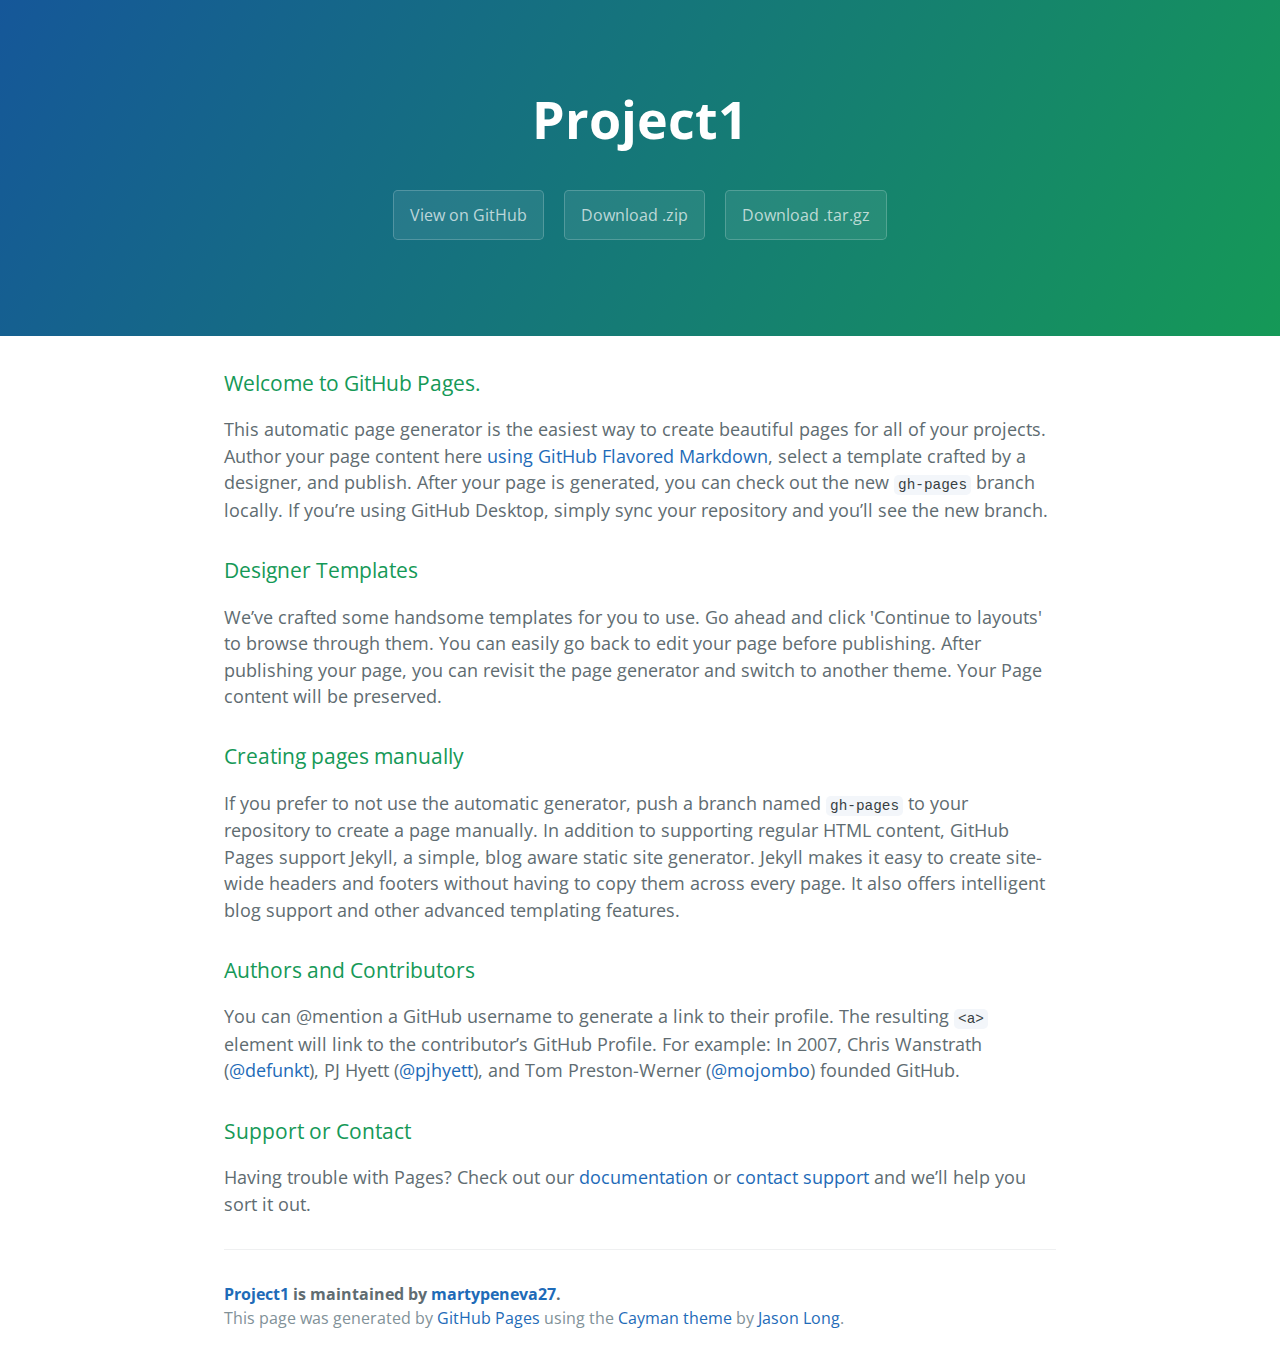
<file: index.html>
<!DOCTYPE html>
<html lang="en-us">
  <head>
    <meta charset="UTF-8">
    <title>Project1 by martypeneva27</title>
    <meta name="viewport" content="width=device-width, initial-scale=1">
    <link rel="stylesheet" type="text/css" href="stylesheets/normalize.css" media="screen">
    <link href='https://fonts.googleapis.com/css?family=Open+Sans:400,700' rel='stylesheet' type='text/css'>
    <link rel="stylesheet" type="text/css" href="stylesheets/stylesheet.css" media="screen">
    <link rel="stylesheet" type="text/css" href="stylesheets/github-light.css" media="screen">
  </head>
  <body>
    <section class="page-header">
      <h1 class="project-name">Project1</h1>
      <h2 class="project-tagline"></h2>
      <a href="https://github.com/martypeneva27/project1" class="btn">View on GitHub</a>
      <a href="https://github.com/martypeneva27/project1/zipball/master" class="btn">Download .zip</a>
      <a href="https://github.com/martypeneva27/project1/tarball/master" class="btn">Download .tar.gz</a>
    </section>

    <section class="main-content">
      <h3>
<a id="welcome-to-github-pages" class="anchor" href="#welcome-to-github-pages" aria-hidden="true"><span aria-hidden="true" class="octicon octicon-link"></span></a>Welcome to GitHub Pages.</h3>

<p>This automatic page generator is the easiest way to create beautiful pages for all of your projects. Author your page content here <a href="https://guides.github.com/features/mastering-markdown/">using GitHub Flavored Markdown</a>, select a template crafted by a designer, and publish. After your page is generated, you can check out the new <code>gh-pages</code> branch locally. If you’re using GitHub Desktop, simply sync your repository and you’ll see the new branch.</p>

<h3>
<a id="designer-templates" class="anchor" href="#designer-templates" aria-hidden="true"><span aria-hidden="true" class="octicon octicon-link"></span></a>Designer Templates</h3>

<p>We’ve crafted some handsome templates for you to use. Go ahead and click 'Continue to layouts' to browse through them. You can easily go back to edit your page before publishing. After publishing your page, you can revisit the page generator and switch to another theme. Your Page content will be preserved.</p>

<h3>
<a id="creating-pages-manually" class="anchor" href="#creating-pages-manually" aria-hidden="true"><span aria-hidden="true" class="octicon octicon-link"></span></a>Creating pages manually</h3>

<p>If you prefer to not use the automatic generator, push a branch named <code>gh-pages</code> to your repository to create a page manually. In addition to supporting regular HTML content, GitHub Pages support Jekyll, a simple, blog aware static site generator. Jekyll makes it easy to create site-wide headers and footers without having to copy them across every page. It also offers intelligent blog support and other advanced templating features.</p>

<h3>
<a id="authors-and-contributors" class="anchor" href="#authors-and-contributors" aria-hidden="true"><span aria-hidden="true" class="octicon octicon-link"></span></a>Authors and Contributors</h3>

<p>You can @mention a GitHub username to generate a link to their profile. The resulting <code>&lt;a&gt;</code> element will link to the contributor’s GitHub Profile. For example: In 2007, Chris Wanstrath (<a href="https://github.com/defunkt" class="user-mention">@defunkt</a>), PJ Hyett (<a href="https://github.com/pjhyett" class="user-mention">@pjhyett</a>), and Tom Preston-Werner (<a href="https://github.com/mojombo" class="user-mention">@mojombo</a>) founded GitHub.</p>

<h3>
<a id="support-or-contact" class="anchor" href="#support-or-contact" aria-hidden="true"><span aria-hidden="true" class="octicon octicon-link"></span></a>Support or Contact</h3>

<p>Having trouble with Pages? Check out our <a href="https://help.github.com/pages">documentation</a> or <a href="https://github.com/contact">contact support</a> and we’ll help you sort it out.</p>

      <footer class="site-footer">
        <span class="site-footer-owner"><a href="https://github.com/martypeneva27/project1">Project1</a> is maintained by <a href="https://github.com/martypeneva27">martypeneva27</a>.</span>

        <span class="site-footer-credits">This page was generated by <a href="https://pages.github.com">GitHub Pages</a> using the <a href="https://github.com/jasonlong/cayman-theme">Cayman theme</a> by <a href="https://twitter.com/jasonlong">Jason Long</a>.</span>
      </footer>

    </section>

  
  </body>
</html>
</file>
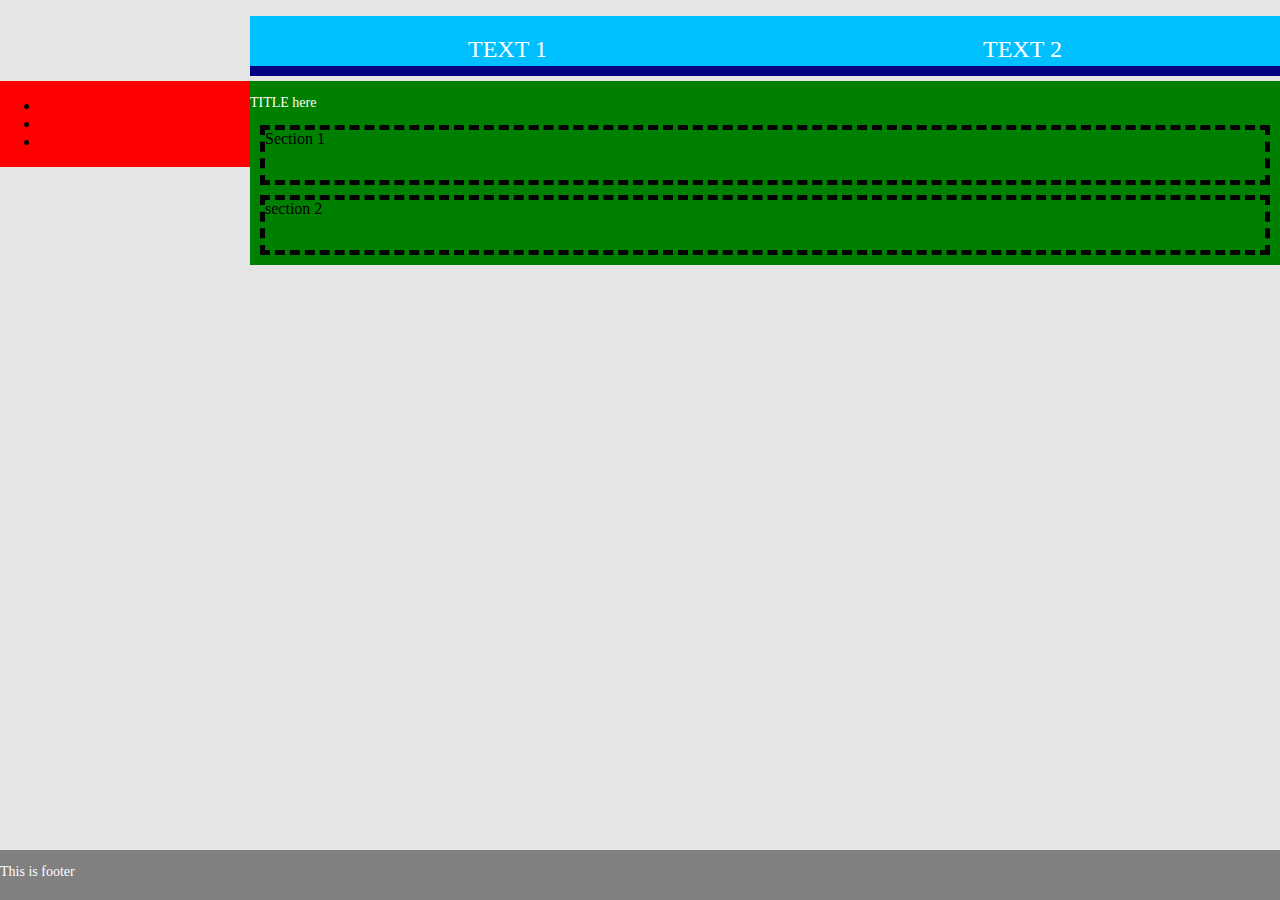
<file: site/main.html>
<!DOCTYPE html>
<html>
<head>
<meta charset="ISO-8859-1">
<title>Main page</title>
<link rel="stylesheet" type="text/css" href="styles.css">
<script src="Marty_data.js"></script>
</head>
<body>

<nav>
	<ul>
		<li>
			<a href="#">TEXT 1</a>
		</li>
		<li>
			<a href="#">TEXT 2</a>
		</li>
	</ul>
</nav>
<aside>
	<ul>
		<li></li>
		<li></li>
		<li></li>
	</ul>
</aside>
<article>
	<p>TITLE here</p>
	<section>Section 1</section>
	<section>section 2</section>
</article>
<footer>
	<p>This is footer</p>
</footer>
</body>
</html>
</file>
<file: stylesheets/stylesheet.css>
* {
  box-sizing: border-box; }

body {
  padding: 0;
  margin: 0;
  font-family: "Open Sans", "Helvetica Neue", Helvetica, Arial, sans-serif;
  font-size: 16px;
  line-height: 1.5;
  color: #606c71; }

a {
  color: #1e6bb8;
  text-decoration: none; }
  a:hover {
    text-decoration: underline; }

.btn {
  display: inline-block;
  margin-bottom: 1rem;
  color: rgba(255, 255, 255, 0.7);
  background-color: rgba(255, 255, 255, 0.08);
  border-color: rgba(255, 255, 255, 0.2);
  border-style: solid;
  border-width: 1px;
  border-radius: 0.3rem;
  transition: color 0.2s, background-color 0.2s, border-color 0.2s; }
  .btn + .btn {
    margin-left: 1rem; }

.btn:hover {
  color: rgba(255, 255, 255, 0.8);
  text-decoration: none;
  background-color: rgba(255, 255, 255, 0.2);
  border-color: rgba(255, 255, 255, 0.3); }

@media screen and (min-width: 64em) {
  .btn {
    padding: 0.75rem 1rem; } }

@media screen and (min-width: 42em) and (max-width: 64em) {
  .btn {
    padding: 0.6rem 0.9rem;
    font-size: 0.9rem; } }

@media screen and (max-width: 42em) {
  .btn {
    display: block;
    width: 100%;
    padding: 0.75rem;
    font-size: 0.9rem; }
    .btn + .btn {
      margin-top: 1rem;
      margin-left: 0; } }

.page-header {
  color: #fff;
  text-align: center;
  background-color: #159957;
  background-image: linear-gradient(120deg, #155799, #159957); }

@media screen and (min-width: 64em) {
  .page-header {
    padding: 5rem 6rem; } }

@media screen and (min-width: 42em) and (max-width: 64em) {
  .page-header {
    padding: 3rem 4rem; } }

@media screen and (max-width: 42em) {
  .page-header {
    padding: 2rem 1rem; } }

.project-name {
  margin-top: 0;
  margin-bottom: 0.1rem; }

@media screen and (min-width: 64em) {
  .project-name {
    font-size: 3.25rem; } }

@media screen and (min-width: 42em) and (max-width: 64em) {
  .project-name {
    font-size: 2.25rem; } }

@media screen and (max-width: 42em) {
  .project-name {
    font-size: 1.75rem; } }

.project-tagline {
  margin-bottom: 2rem;
  font-weight: normal;
  opacity: 0.7; }

@media screen and (min-width: 64em) {
  .project-tagline {
    font-size: 1.25rem; } }

@media screen and (min-width: 42em) and (max-width: 64em) {
  .project-tagline {
    font-size: 1.15rem; } }

@media screen and (max-width: 42em) {
  .project-tagline {
    font-size: 1rem; } }

.main-content :first-child {
  margin-top: 0; }
.main-content img {
  max-width: 100%; }
.main-content h1, .main-content h2, .main-content h3, .main-content h4, .main-content h5, .main-content h6 {
  margin-top: 2rem;
  margin-bottom: 1rem;
  font-weight: normal;
  color: #159957; }
.main-content p {
  margin-bottom: 1em; }
.main-content code {
  padding: 2px 4px;
  font-family: Consolas, "Liberation Mono", Menlo, Courier, monospace;
  font-size: 0.9rem;
  color: #383e41;
  background-color: #f3f6fa;
  border-radius: 0.3rem; }
.main-content pre {
  padding: 0.8rem;
  margin-top: 0;
  margin-bottom: 1rem;
  font: 1rem Consolas, "Liberation Mono", Menlo, Courier, monospace;
  color: #567482;
  word-wrap: normal;
  background-color: #f3f6fa;
  border: solid 1px #dce6f0;
  border-radius: 0.3rem; }
  .main-content pre > code {
    padding: 0;
    margin: 0;
    font-size: 0.9rem;
    color: #567482;
    word-break: normal;
    white-space: pre;
    background: transparent;
    border: 0; }
.main-content .highlight {
  margin-bottom: 1rem; }
  .main-content .highlight pre {
    margin-bottom: 0;
    word-break: normal; }
.main-content .highlight pre, .main-content pre {
  padding: 0.8rem;
  overflow: auto;
  font-size: 0.9rem;
  line-height: 1.45;
  border-radius: 0.3rem; }
.main-content pre code, .main-content pre tt {
  display: inline;
  max-width: initial;
  padding: 0;
  margin: 0;
  overflow: initial;
  line-height: inherit;
  word-wrap: normal;
  background-color: transparent;
  border: 0; }
  .main-content pre code:before, .main-content pre code:after, .main-content pre tt:before, .main-content pre tt:after {
    content: normal; }
.main-content ul, .main-content ol {
  margin-top: 0; }
.main-content blockquote {
  padding: 0 1rem;
  margin-left: 0;
  color: #819198;
  border-left: 0.3rem solid #dce6f0; }
  .main-content blockquote > :first-child {
    margin-top: 0; }
  .main-content blockquote > :last-child {
    margin-bottom: 0; }
.main-content table {
  display: block;
  width: 100%;
  overflow: auto;
  word-break: normal;
  word-break: keep-all; }
  .main-content table th {
    font-weight: bold; }
  .main-content table th, .main-content table td {
    padding: 0.5rem 1rem;
    border: 1px solid #e9ebec; }
.main-content dl {
  padding: 0; }
  .main-content dl dt {
    padding: 0;
    margin-top: 1rem;
    font-size: 1rem;
    font-weight: bold; }
  .main-content dl dd {
    padding: 0;
    margin-bottom: 1rem; }
.main-content hr {
  height: 2px;
  padding: 0;
  margin: 1rem 0;
  background-color: #eff0f1;
  border: 0; }

@media screen and (min-width: 64em) {
  .main-content {
    max-width: 64rem;
    padding: 2rem 6rem;
    margin: 0 auto;
    font-size: 1.1rem; } }

@media screen and (min-width: 42em) and (max-width: 64em) {
  .main-content {
    padding: 2rem 4rem;
    font-size: 1.1rem; } }

@media screen and (max-width: 42em) {
  .main-content {
    padding: 2rem 1rem;
    font-size: 1rem; } }

.site-footer {
  padding-top: 2rem;
  margin-top: 2rem;
  border-top: solid 1px #eff0f1; }

.site-footer-owner {
  display: block;
  font-weight: bold; }

.site-footer-credits {
  color: #819198; }

@media screen and (min-width: 64em) {
  .site-footer {
    font-size: 1rem; } }

@media screen and (min-width: 42em) and (max-width: 64em) {
  .site-footer {
    font-size: 1rem; } }

@media screen and (max-width: 42em) {
  .site-footer {
    font-size: 0.9rem; } }
</file>
<file: stylesheets/github-light.css>
/*
The MIT License (MIT)

Copyright (c) 2016 GitHub, Inc.

Permission is hereby granted, free of charge, to any person obtaining a copy
of this software and associated documentation files (the "Software"), to deal
in the Software without restriction, including without limitation the rights
to use, copy, modify, merge, publish, distribute, sublicense, and/or sell
copies of the Software, and to permit persons to whom the Software is
furnished to do so, subject to the following conditions:

The above copyright notice and this permission notice shall be included in all
copies or substantial portions of the Software.

THE SOFTWARE IS PROVIDED "AS IS", WITHOUT WARRANTY OF ANY KIND, EXPRESS OR
IMPLIED, INCLUDING BUT NOT LIMITED TO THE WARRANTIES OF MERCHANTABILITY,
FITNESS FOR A PARTICULAR PURPOSE AND NONINFRINGEMENT. IN NO EVENT SHALL THE
AUTHORS OR COPYRIGHT HOLDERS BE LIABLE FOR ANY CLAIM, DAMAGES OR OTHER
LIABILITY, WHETHER IN AN ACTION OF CONTRACT, TORT OR OTHERWISE, ARISING FROM,
OUT OF OR IN CONNECTION WITH THE SOFTWARE OR THE USE OR OTHER DEALINGS IN THE
SOFTWARE.

*/

.pl-c /* comment */ {
  color: #969896;
}

.pl-c1 /* constant, variable.other.constant, support, meta.property-name, support.constant, support.variable, meta.module-reference, markup.raw, meta.diff.header */,
.pl-s .pl-v /* string variable */ {
  color: #0086b3;
}

.pl-e /* entity */,
.pl-en /* entity.name */ {
  color: #795da3;
}

.pl-smi /* variable.parameter.function, storage.modifier.package, storage.modifier.import, storage.type.java, variable.other */,
.pl-s .pl-s1 /* string source */ {
  color: #333;
}

.pl-ent /* entity.name.tag */ {
  color: #63a35c;
}

.pl-k /* keyword, storage, storage.type */ {
  color: #a71d5d;
}

.pl-s /* string */,
.pl-pds /* punctuation.definition.string, string.regexp.character-class */,
.pl-s .pl-pse .pl-s1 /* string punctuation.section.embedded source */,
.pl-sr /* string.regexp */,
.pl-sr .pl-cce /* string.regexp constant.character.escape */,
.pl-sr .pl-sre /* string.regexp source.ruby.embedded */,
.pl-sr .pl-sra /* string.regexp string.regexp.arbitrary-repitition */ {
  color: #183691;
}

.pl-v /* variable */ {
  color: #ed6a43;
}

.pl-id /* invalid.deprecated */ {
  color: #b52a1d;
}

.pl-ii /* invalid.illegal */ {
  color: #f8f8f8;
  background-color: #b52a1d;
}

.pl-sr .pl-cce /* string.regexp constant.character.escape */ {
  font-weight: bold;
  color: #63a35c;
}

.pl-ml /* markup.list */ {
  color: #693a17;
}

.pl-mh /* markup.heading */,
.pl-mh .pl-en /* markup.heading entity.name */,
.pl-ms /* meta.separator */ {
  font-weight: bold;
  color: #1d3e81;
}

.pl-mq /* markup.quote */ {
  color: #008080;
}

.pl-mi /* markup.italic */ {
  font-style: italic;
  color: #333;
}

.pl-mb /* markup.bold */ {
  font-weight: bold;
  color: #333;
}

.pl-md /* markup.deleted, meta.diff.header.from-file */ {
  color: #bd2c00;
  background-color: #ffecec;
}

.pl-mi1 /* markup.inserted, meta.diff.header.to-file */ {
  color: #55a532;
  background-color: #eaffea;
}

.pl-mdr /* meta.diff.range */ {
  font-weight: bold;
  color: #795da3;
}

.pl-mo /* meta.output */ {
  color: #1d3e81;
}
</file>
<file: site/styles.css>
@CHARSET "ISO-8859-1";

body {
	background-color: rgba(0, 0, 0, 0.1);
	padding-left: 250px;
	margin: 0px;
}

nav {
	height: 50px;
	width: 100%;
	border-bottom: solid 10px rgb(0, 0, 128);
	margin: 0px 0px 5px;
}
nav ul {
	width: 100%;
	height: 100%;
	list-style-type: none;
	padding: 0px;
	position: relative;
}
nav ul li {
	width: 50%;
	height: 100%;
	float: left;
	margin: auto;
	background-color: rgb(0, 191, 255);
	
	position: relative;
}
nav ul li a {
	display: block;
	width: 100%;
	height: 100%;
	text-align: center;
	padding: 20px 0px 0px;
	position: absolute;
	font-size: 24px;
	font-weight: normal;
	text-decoration: none;
	color: white
}
nav ul li:hover {
	background-color: rgb(0, 0, 128);
}
nav ul li a:hover {
	color: rgb(0, 191, 255);
	font-weight: bold;
}
aside {
	background-color: red;
	display: block;
	margin: 0px 0px 0px -250px;
	width: 250px;
	position: absolute;
	float: left;
	padding: 0px;
}
aside li {
	width: 50%;
	height: 100%;
	padding: 0px;
}

article {
	background-color: green;
	float: left;
	width: 100%;
	margin: 0px 250px 50px 0px;
	padding: 0px 0px 0px 0px;
	
}
section {
	border: 5px dashed black;
	margin: 10px;
	height: 50px;
}
footer {
	background-color: gray;
	height: 50px;
	width: 100%;
	margin: 0px 0px 0px -250px;
	padding: 0px 0px 0px 0px;
	clear: both;
	position: absolute;
	bottom: 0px;
}
p {
	font-size: 14px;
	color: white
}
</file>
